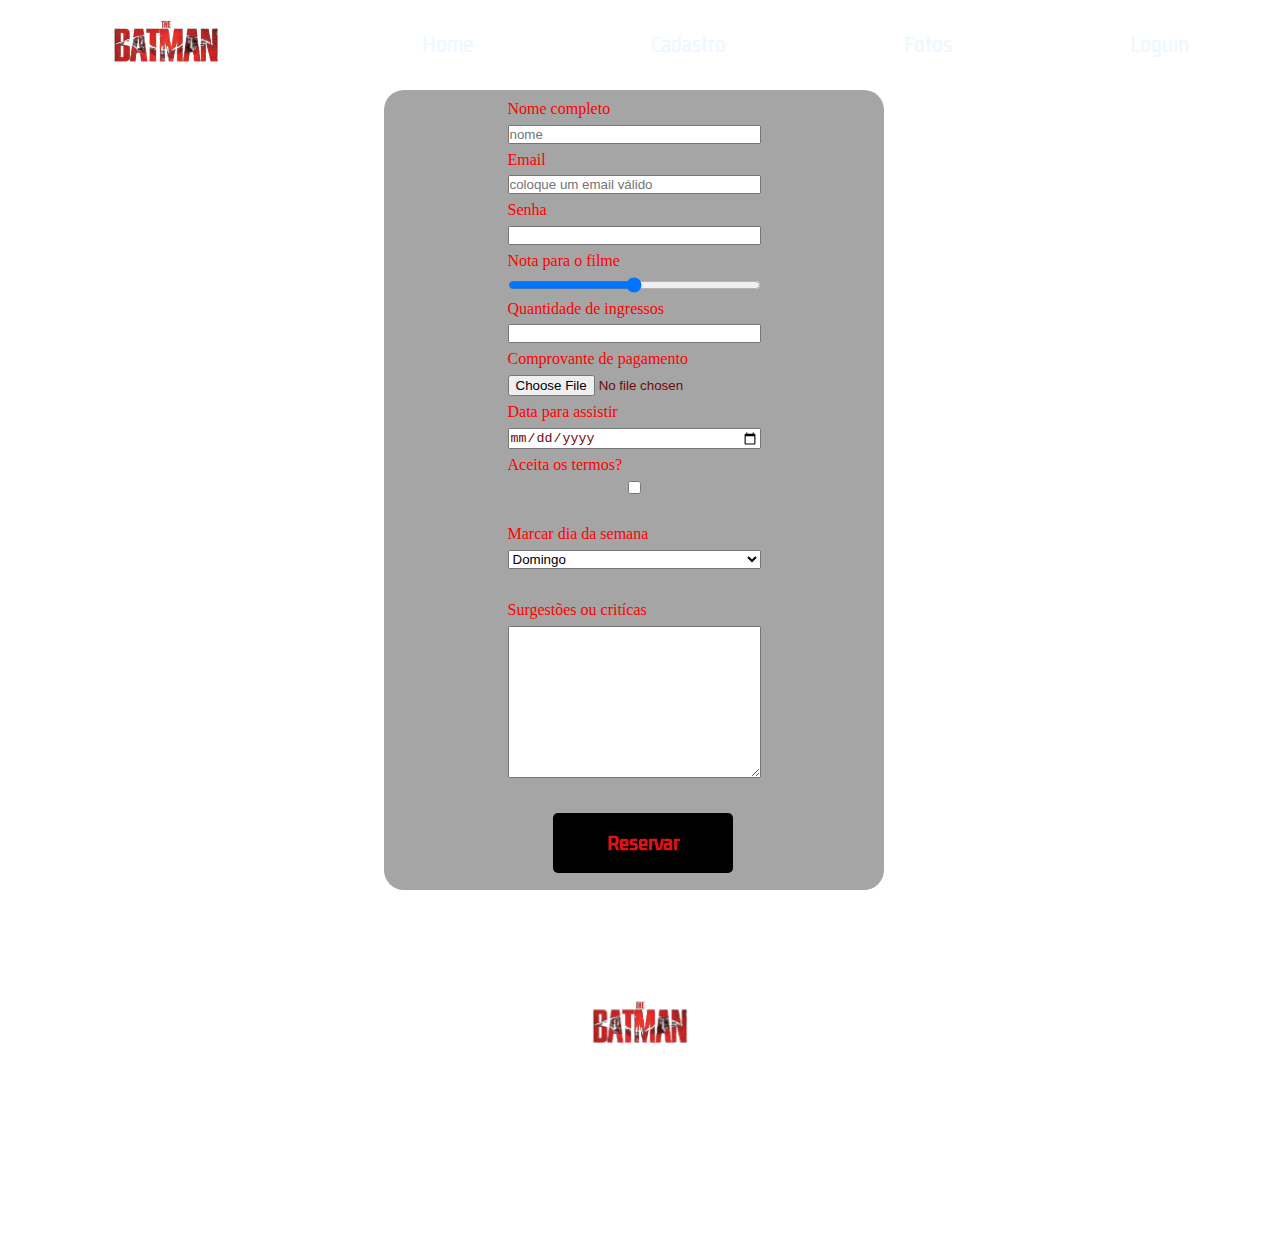
<file: cadastro.html>
<!DOCTYPE html>
<html lang="pt-br">
<head>
    <meta charset="UTF-8">
    <meta name="viewport" content="width=device-width, initial-scale=1.0">
    <title>Cadastro</title>
    <link rel="shortcut icon" href="./midia/batmanicon.png" type="image/x-icon">
    <link rel="stylesheet" href="./css/cadastroStyle.css">
    <link rel="stylesheet" href="./css/respcad.css">
</head>
<body>
    <Form action="./cadastro.html"></Form>
    <header>

        <img id="logo" src="./midia/logo.png" alt="logo">

        <nav>
            <ul>
                <a href="./index.html">

                    <li>Home</li>
                </a>

                <a href="./cadastro.html">

                    <li>Cadastro</li>
                </a>

                <a href="./fotos.html">

                    <li>Fotos</li>
                </a>

                <a href="./loguin.html">

                    <li>Loguin</li>
                </a>
            </ul>
        </nav>

    </header>
    
    <main>
        
            <label for="Text">Nome completo</label>
            <input  id="text" name="text" placeholder="nome" >

            <label for="email">Email</label>
            <input  id="email" type="email" name="email" placeholder="coloque um email válido"/>
       
            <label for="password">Senha</label>
            <input  id="password" type="password" name="password"/>
       
       
            <label for="range">Nota para o filme</label>
            <input  id="range" type="range" name="range"/>
       
            <label for="number">Quantidade de ingressos</label>
            <input id="number" type="number" name="number"/>
       
            <label for="file">Comprovante de pagamento</label>
            <input   id="file" type="file" name="file"/>
       
            <label for="date">Data para assistir</label>
            <input id="date" type="date" name="date"/>


             <label for="Checkbox">Aceita os termos?</label>
            <input  id="checkbox" type="checkbox" name="Checkbox"/>

            <br>
            <label for="DiaDaSemana">Marcar dia da semana</label>
           <select   name="dia da semana">
           <option value="domingo">Domingo</option>
           <option value="segunda">Segunda</option>
           <option value="terça">Terça</option>
           <option value="quarta">Quarta</option>
           <option value="Quinta">Quinta</option>
           <option value="Sexta">Sexta</option>
           <option value="sabado">Sabádo</option>
           </select>
           <br>
           <label for="Obs">Surgestões ou critícas</label>
           <textarea   name="mensagem" id="mensagem"  placeholder="Texto teste" rows="10">
           </textarea>
           <br>
           <button>Reservar</button>
          
    </main>



    <footer>
        <img style="object-fit: contain;" id="logo" src="./midia/logo.png" alt="logo">

        <span>Todos direitos reservados© <br>Desenvolvido por <br>TynaDev </span>

        <nav class="footer-navigation">
            <ul class="footer-list">
                <a href="./index.html">

                    <li>Home</li>
                </a>

                <a href="./cadastro.html">

                    <li>Cadastro</li>
                </a>

                <a href="./fotos.html">

                    <li>Fotos</li>
                </a>

                <a href="./loguin.html">

                    <li>Loguin</li>
                </a>
            </ul>
        </nav>

    </footer>


       
       
       
               </Form>

</body>
</html>
</file>
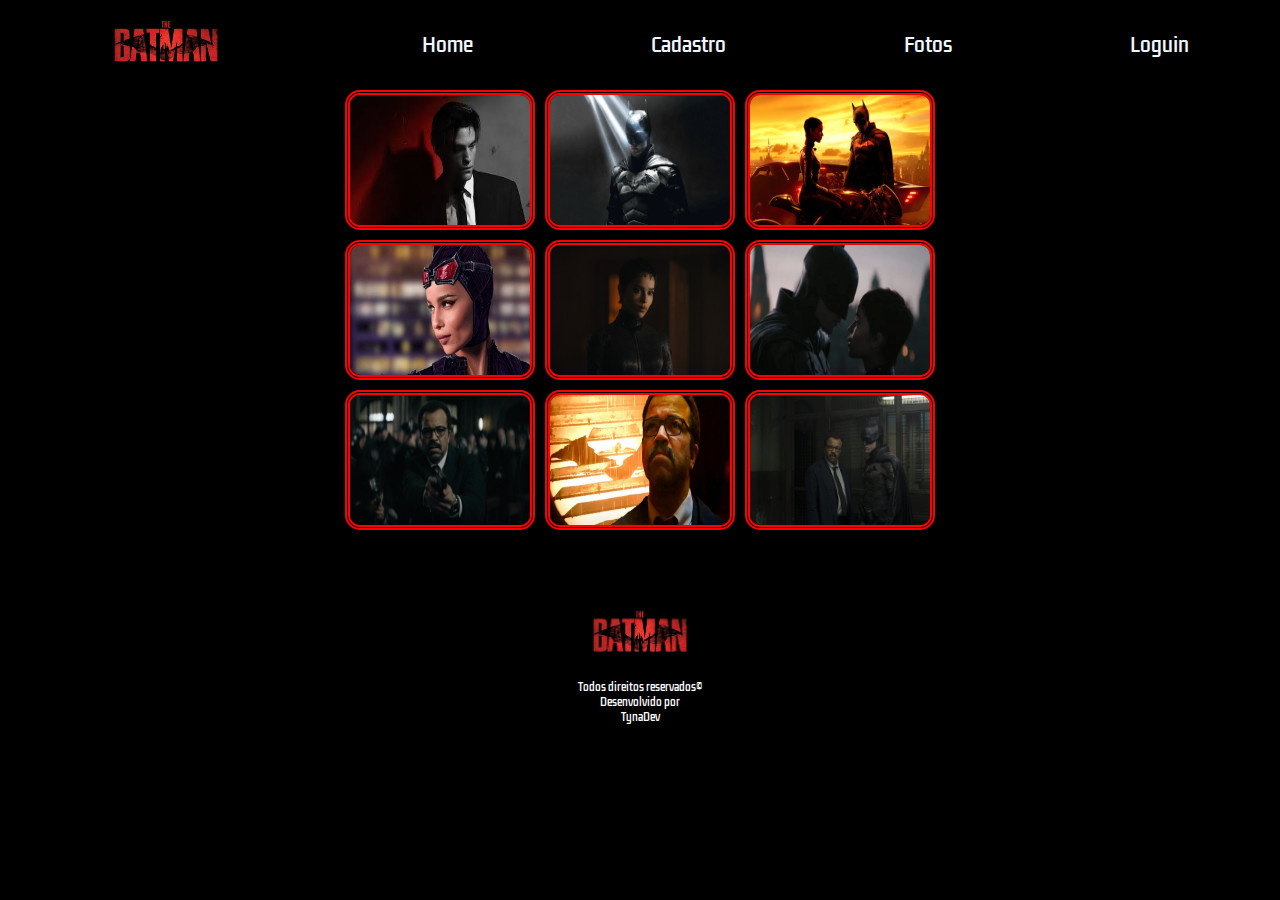
<file: fotos.html>
<!DOCTYPE html>
<html lang="pt-br">
<head>
    <meta charset="UTF-8">
    <meta name="viewport" content="width=device-width, initial-scale=1.0">
    <title>Fotos</title>
    <link rel="shortcut icon" href="./midia/batmanicon.png" type="image/x-icon">
    <link rel="stylesheet" href="./css/fotosStyle.css">
</head>
<body>
    <header>

        <img id="logo" src="./midia/logo.png" alt="logo">

        <nav>
            <ul>
                <a href="./index.html">

                    <li>Home</li>
                </a>

                <a href="./cadastro.html">

                    <li>Cadastro</li>
                </a>

                <a href="./fotos.html">

                    <li>Fotos</li>
                </a>

                <a href="./loguin.html">

                    <li>Loguin</li>
                </a>
            </ul>
        </nav>

    </header>

    <main>
        <div class="album">
          <ol>
            <img class="fotos" src="./midia/foto1.jpg" alt="">
            <img class="fotos" src="./midia/foto2.jpg" alt="">
            <img class="fotos" src="./midia/foto3.jpg" alt="">

            <img class="fotos" src="./midia/foto4.jpg" alt="">
            <img class="fotos" src="./midia/foto5.jpg" alt="">
            <img class="fotos" src="./midia/foto6.jpg" alt="">

            <img class="fotos" src="./midia/foto7.jpg" alt="">
            <img class="fotos" src="./midia/foto8.jpg" alt="">
            <img class="fotos" src="./midia/foto9.jpg" alt="">
           
          </ol>      
        </div>
    





    </main>

    <footer>
        <img style="object-fit: contain;" id="logo" src="./midia/logo.png" alt="logo">

        <span>Todos direitos reservados© <br>Desenvolvido por <br>TynaDev </span>

        <nav class="footer-navigation">
            <ul class="footer-list">
                <a href="./index.html">

                    <li>Home</li>
                </a>

                <a href="./cadastro.html">

                    <li>Cadastro</li>
                </a>

                <a href="./fotos.html">

                    <li>Fotos</li>
                </a>

                <a href="./loguin.html">

                    <li>Loguin</li>
                </a>
            </ul>
        </nav>

    </footer>
</body>
</html>
</file>
<file: css/cadastroStyle.css>
@import url('https://fonts.googleapis.com/css2?family=Kdam+Thmor+Pro&display=swap');

*{
 
    margin: 0;
    padding: 0;
    text-decoration: none;
    list-style: none;
    box-sizing: border-box;

    
    
}

body{
  /* background-image: -moz-linear-gradient(black 20%,   rgb(134, 11, 11) 45% ,black 80%);
  background-color: black;  fundo degradê não pegou no google chrome ;(*/
  background-image: url(https://images.hdqwalls.com/wallpapers/red-is-the-new-colour-batman-ph.jpg);
  background-size: cover;
  background-repeat: no-repeat;
}
  

header{
    height: 90px;
    display: flex;
    justify-content: space-around;
    align-items: center;

}

nav{
    width:60%;
}

ul{
    display: flex;
    width: 100%;
    justify-content: space-between;
}

li{
    list-style: none;
    color: aliceblue;
    cursor: pointer;
    font-size: 19px;
    transition: 2s;
    font-family:'Kdam Thmor Pro', sans-serif;
}

li:hover{
    color: rgb(0, 0, 0);
}

#logo{
    width: 150px;
    height: 90px;
}





main{
    padding: 10px;
    margin-left: 30%;
    display: grid;
    justify-content: center;
    width: 500px;
    height: 800px;
    border-radius: 20px;
    background-color: rgba(10, 10, 10, 0.37);
    -webkit-backdrop-filter: blur(50px);
    backdrop-filter: (50px);
    align-items: flex-start;
}

input{
    color: rgb(110, 10, 10);


    
}


button{
    width: 180px;
    height: 60px;
    background-color: rgb(0, 0, 0);
    color: #df1313;
    padding: 8px 10px;
    border-radius: 5px;
    cursor: pointer;
    transition: .9s;
    font-size: 18px;
    display: flex;
    justify-content: center;
    border: none;
    font-weight: bold;
    margin-top: 4px;
    outline: none;
    align-items: center;
    font-family: 'Kdam Thmor Pro', sans-serif;
    margin-left: 18%;
   
  


}

button:hover{
    background-color: #ffff;
    color: red;
}





label{
    color: red;
}






footer{
    height: 300px;
    margin-top: 50px;
    display: flex;
    flex-direction: column;
    align-items: center;
    justify-content: space-around;
}

span{
    color: #ffff;
    font-family: 'Kdam Thmor Pro', sans-serif;
    font-size: 10px;
    text-align: center;
}

.footer-navigation{
    display: none;
}

.footer-list{
    display: flex;
    flex-direction: column;
    align-items: center;
}
</file>
<file: css/respcad.css>
/* Media Query for screens up to 760 pixels wide (including 760px) */
@media (max-width: 760px) {
  header{
    flex-direction: column;
    height: auto;
  }
  
  nav{
    width: 95%;
  }

  #logo{
    margin-bottom: 10px;
  }

  main{
    margin: 10px;
    width: 95%;
    align-items: center;
  }

  .botao{
    margin-left: 0;
    width: 100%;
    width: 800px;
    
  }
  

}
</file>
<file: css/fotosStyle.css>
@import url('https://fonts.googleapis.com/css2?family=Kdam+Thmor+Pro&display=swap');

*{
    background-color: black;
    margin: 0;
    padding: 0;
    text-decoration: none;
    list-style: none;
}

body{
    width: 100vw;

}

header{
    height: 90px;
    display: flex;
    justify-content: space-around;
    align-items: center;

}

nav{
    width:60%;
}

ul{
    display: flex;
    width: 100%;
    justify-content: space-between;
}

li{
    list-style: none;
    color: aliceblue;
    cursor: pointer;
    font-size: 19px;
    transition: 2s;
    font-family:'Kdam Thmor Pro', sans-serif;
}

li:hover{
    color: red;
}

#logo{
    width: 150px;
    height: 90px;
}


img{
    width: 180px;
    height: 130px;
    image-resolution: 4500px;
    
    
    
}

.album{
    width: 100%;
    display: flex;
    justify-content: space-around;
}


ol{

  
    display: flex;
    flex-direction:row;
    display: grid;
    grid-template-columns: repeat(3, 1fr);
    gap: 10px;
     
    
}

.fotos{
    border: 5px double red;
    border-radius: 15px;
}

















footer{
    height: 20px;
    margin-top: 60px;
    display: flex;
    flex-direction: column;
    align-items: center;
    justify-content: space-around;
    
}

span{
    color: #ffff;
    font-family: 'Kdam Thmor Pro', sans-serif;
    font-size: 10px;
    text-align: center;
}

.footer-navigation{
    display: none;
}

.footer-list{
    display: flex;
    flex-direction: column;
    align-items: center;
}






@media(max-width: 760px){
    .footer-navigation{
        display: block;
        margin-bottom: -290px;
        font-size: 5px;
     


    
    }

    nav{
        display: none;
    }

    span{
        margin-bottom: -280px;
    }
     
    ol{

  
        display: flex;
        flex-direction:row;
        display: grid;
        grid-template-columns: repeat(2, 2fr);
        gap: 10px;
         
    
}
}
</file>
